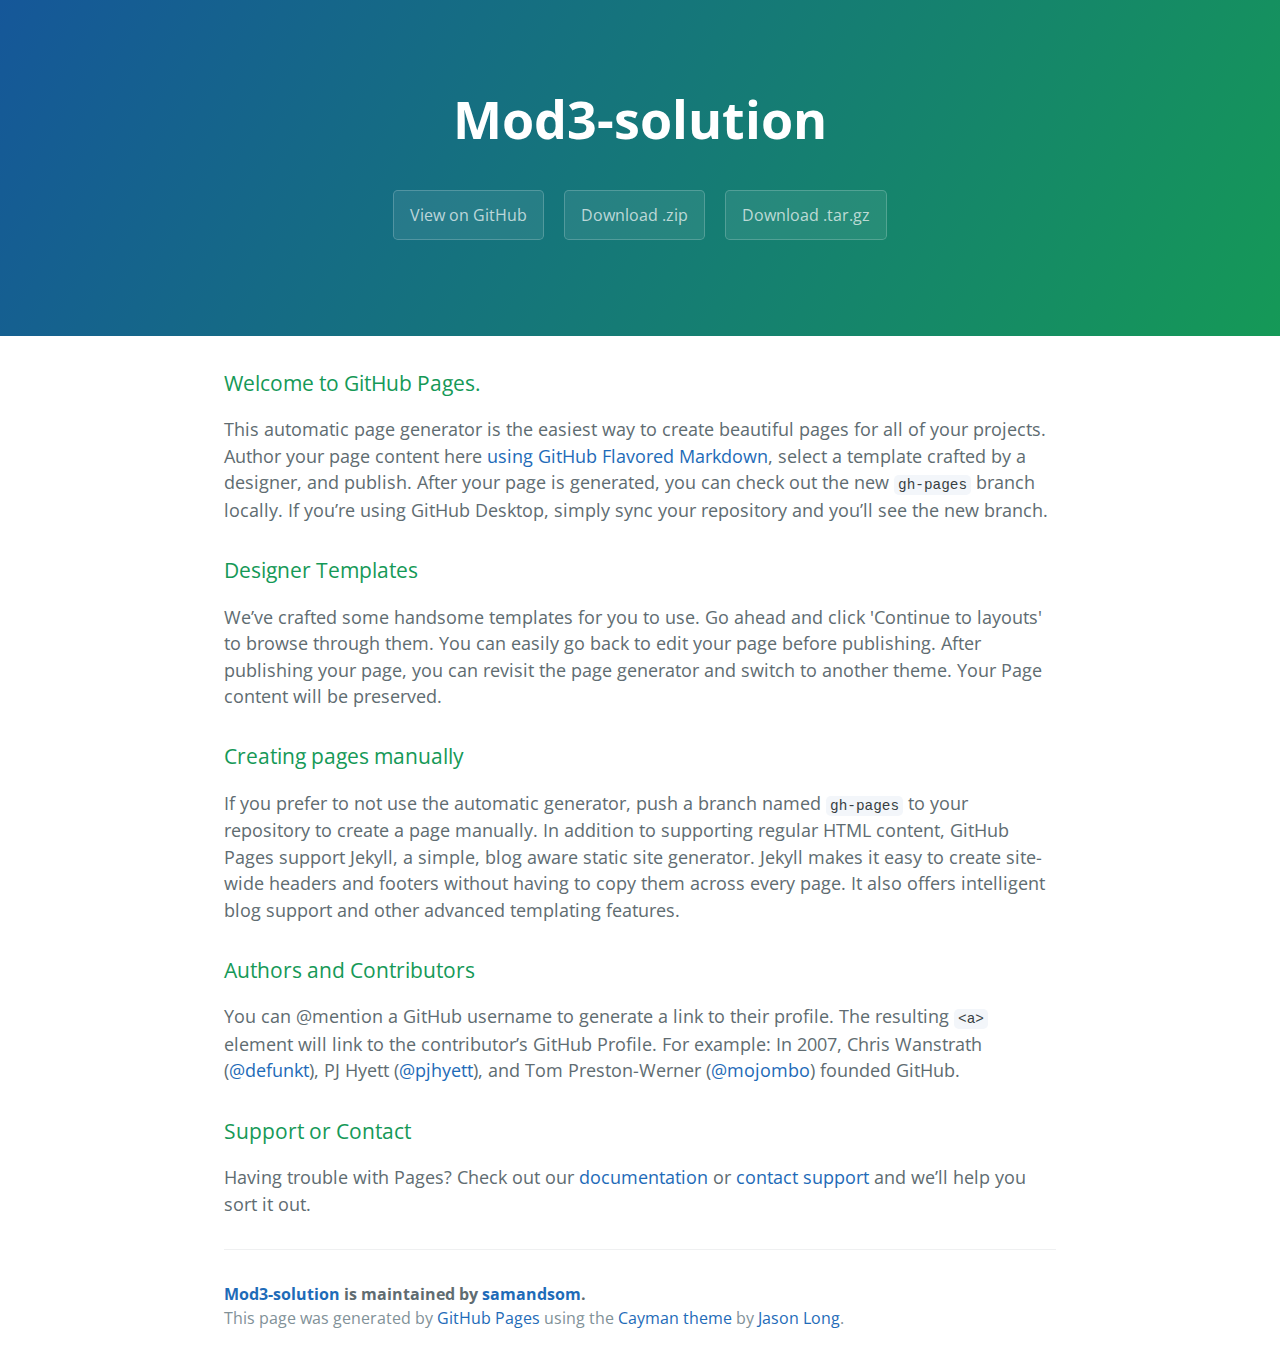
<file: index.html>
<!DOCTYPE html>
<html lang="en-us">
  <head>
    <meta charset="UTF-8">
    <title>Mod3-solution by samandsom</title>
    <meta name="viewport" content="width=device-width, initial-scale=1">
    <link rel="stylesheet" type="text/css" href="stylesheets/normalize.css" media="screen">
    <link href='https://fonts.googleapis.com/css?family=Open+Sans:400,700' rel='stylesheet' type='text/css'>
    <link rel="stylesheet" type="text/css" href="stylesheets/stylesheet.css" media="screen">
    <link rel="stylesheet" type="text/css" href="stylesheets/github-light.css" media="screen">
  </head>
  <body>
    <section class="page-header">
      <h1 class="project-name">Mod3-solution</h1>
      <h2 class="project-tagline"></h2>
      <a href="https://github.com/samandsom/Mod3-Solution" class="btn">View on GitHub</a>
      <a href="https://github.com/samandsom/Mod3-Solution/zipball/master" class="btn">Download .zip</a>
      <a href="https://github.com/samandsom/Mod3-Solution/tarball/master" class="btn">Download .tar.gz</a>
    </section>

    <section class="main-content">
      <h3>
<a id="welcome-to-github-pages" class="anchor" href="#welcome-to-github-pages" aria-hidden="true"><span aria-hidden="true" class="octicon octicon-link"></span></a>Welcome to GitHub Pages.</h3>

<p>This automatic page generator is the easiest way to create beautiful pages for all of your projects. Author your page content here <a href="https://guides.github.com/features/mastering-markdown/">using GitHub Flavored Markdown</a>, select a template crafted by a designer, and publish. After your page is generated, you can check out the new <code>gh-pages</code> branch locally. If you’re using GitHub Desktop, simply sync your repository and you’ll see the new branch.</p>

<h3>
<a id="designer-templates" class="anchor" href="#designer-templates" aria-hidden="true"><span aria-hidden="true" class="octicon octicon-link"></span></a>Designer Templates</h3>

<p>We’ve crafted some handsome templates for you to use. Go ahead and click 'Continue to layouts' to browse through them. You can easily go back to edit your page before publishing. After publishing your page, you can revisit the page generator and switch to another theme. Your Page content will be preserved.</p>

<h3>
<a id="creating-pages-manually" class="anchor" href="#creating-pages-manually" aria-hidden="true"><span aria-hidden="true" class="octicon octicon-link"></span></a>Creating pages manually</h3>

<p>If you prefer to not use the automatic generator, push a branch named <code>gh-pages</code> to your repository to create a page manually. In addition to supporting regular HTML content, GitHub Pages support Jekyll, a simple, blog aware static site generator. Jekyll makes it easy to create site-wide headers and footers without having to copy them across every page. It also offers intelligent blog support and other advanced templating features.</p>

<h3>
<a id="authors-and-contributors" class="anchor" href="#authors-and-contributors" aria-hidden="true"><span aria-hidden="true" class="octicon octicon-link"></span></a>Authors and Contributors</h3>

<p>You can @mention a GitHub username to generate a link to their profile. The resulting <code>&lt;a&gt;</code> element will link to the contributor’s GitHub Profile. For example: In 2007, Chris Wanstrath (<a href="https://github.com/defunkt" class="user-mention">@defunkt</a>), PJ Hyett (<a href="https://github.com/pjhyett" class="user-mention">@pjhyett</a>), and Tom Preston-Werner (<a href="https://github.com/mojombo" class="user-mention">@mojombo</a>) founded GitHub.</p>

<h3>
<a id="support-or-contact" class="anchor" href="#support-or-contact" aria-hidden="true"><span aria-hidden="true" class="octicon octicon-link"></span></a>Support or Contact</h3>

<p>Having trouble with Pages? Check out our <a href="https://help.github.com/pages">documentation</a> or <a href="https://github.com/contact">contact support</a> and we’ll help you sort it out.</p>

      <footer class="site-footer">
        <span class="site-footer-owner"><a href="https://github.com/samandsom/Mod3-Solution">Mod3-solution</a> is maintained by <a href="https://github.com/samandsom">samandsom</a>.</span>

        <span class="site-footer-credits">This page was generated by <a href="https://pages.github.com">GitHub Pages</a> using the <a href="https://github.com/jasonlong/cayman-theme">Cayman theme</a> by <a href="https://twitter.com/jasonlong">Jason Long</a>.</span>
      </footer>

    </section>

  
  </body>
</html>
</file>
<file: stylesheets/stylesheet.css>
* {
  box-sizing: border-box; }

body {
  padding: 0;
  margin: 0;
  font-family: "Open Sans", "Helvetica Neue", Helvetica, Arial, sans-serif;
  font-size: 16px;
  line-height: 1.5;
  color: #606c71; }

a {
  color: #1e6bb8;
  text-decoration: none; }
  a:hover {
    text-decoration: underline; }

.btn {
  display: inline-block;
  margin-bottom: 1rem;
  color: rgba(255, 255, 255, 0.7);
  background-color: rgba(255, 255, 255, 0.08);
  border-color: rgba(255, 255, 255, 0.2);
  border-style: solid;
  border-width: 1px;
  border-radius: 0.3rem;
  transition: color 0.2s, background-color 0.2s, border-color 0.2s; }
  .btn + .btn {
    margin-left: 1rem; }

.btn:hover {
  color: rgba(255, 255, 255, 0.8);
  text-decoration: none;
  background-color: rgba(255, 255, 255, 0.2);
  border-color: rgba(255, 255, 255, 0.3); }

@media screen and (min-width: 64em) {
  .btn {
    padding: 0.75rem 1rem; } }

@media screen and (min-width: 42em) and (max-width: 64em) {
  .btn {
    padding: 0.6rem 0.9rem;
    font-size: 0.9rem; } }

@media screen and (max-width: 42em) {
  .btn {
    display: block;
    width: 100%;
    padding: 0.75rem;
    font-size: 0.9rem; }
    .btn + .btn {
      margin-top: 1rem;
      margin-left: 0; } }

.page-header {
  color: #fff;
  text-align: center;
  background-color: #159957;
  background-image: linear-gradient(120deg, #155799, #159957); }

@media screen and (min-width: 64em) {
  .page-header {
    padding: 5rem 6rem; } }

@media screen and (min-width: 42em) and (max-width: 64em) {
  .page-header {
    padding: 3rem 4rem; } }

@media screen and (max-width: 42em) {
  .page-header {
    padding: 2rem 1rem; } }

.project-name {
  margin-top: 0;
  margin-bottom: 0.1rem; }

@media screen and (min-width: 64em) {
  .project-name {
    font-size: 3.25rem; } }

@media screen and (min-width: 42em) and (max-width: 64em) {
  .project-name {
    font-size: 2.25rem; } }

@media screen and (max-width: 42em) {
  .project-name {
    font-size: 1.75rem; } }

.project-tagline {
  margin-bottom: 2rem;
  font-weight: normal;
  opacity: 0.7; }

@media screen and (min-width: 64em) {
  .project-tagline {
    font-size: 1.25rem; } }

@media screen and (min-width: 42em) and (max-width: 64em) {
  .project-tagline {
    font-size: 1.15rem; } }

@media screen and (max-width: 42em) {
  .project-tagline {
    font-size: 1rem; } }

.main-content :first-child {
  margin-top: 0; }
.main-content img {
  max-width: 100%; }
.main-content h1, .main-content h2, .main-content h3, .main-content h4, .main-content h5, .main-content h6 {
  margin-top: 2rem;
  margin-bottom: 1rem;
  font-weight: normal;
  color: #159957; }
.main-content p {
  margin-bottom: 1em; }
.main-content code {
  padding: 2px 4px;
  font-family: Consolas, "Liberation Mono", Menlo, Courier, monospace;
  font-size: 0.9rem;
  color: #383e41;
  background-color: #f3f6fa;
  border-radius: 0.3rem; }
.main-content pre {
  padding: 0.8rem;
  margin-top: 0;
  margin-bottom: 1rem;
  font: 1rem Consolas, "Liberation Mono", Menlo, Courier, monospace;
  color: #567482;
  word-wrap: normal;
  background-color: #f3f6fa;
  border: solid 1px #dce6f0;
  border-radius: 0.3rem; }
  .main-content pre > code {
    padding: 0;
    margin: 0;
    font-size: 0.9rem;
    color: #567482;
    word-break: normal;
    white-space: pre;
    background: transparent;
    border: 0; }
.main-content .highlight {
  margin-bottom: 1rem; }
  .main-content .highlight pre {
    margin-bottom: 0;
    word-break: normal; }
.main-content .highlight pre, .main-content pre {
  padding: 0.8rem;
  overflow: auto;
  font-size: 0.9rem;
  line-height: 1.45;
  border-radius: 0.3rem; }
.main-content pre code, .main-content pre tt {
  display: inline;
  max-width: initial;
  padding: 0;
  margin: 0;
  overflow: initial;
  line-height: inherit;
  word-wrap: normal;
  background-color: transparent;
  border: 0; }
  .main-content pre code:before, .main-content pre code:after, .main-content pre tt:before, .main-content pre tt:after {
    content: normal; }
.main-content ul, .main-content ol {
  margin-top: 0; }
.main-content blockquote {
  padding: 0 1rem;
  margin-left: 0;
  color: #819198;
  border-left: 0.3rem solid #dce6f0; }
  .main-content blockquote > :first-child {
    margin-top: 0; }
  .main-content blockquote > :last-child {
    margin-bottom: 0; }
.main-content table {
  display: block;
  width: 100%;
  overflow: auto;
  word-break: normal;
  word-break: keep-all; }
  .main-content table th {
    font-weight: bold; }
  .main-content table th, .main-content table td {
    padding: 0.5rem 1rem;
    border: 1px solid #e9ebec; }
.main-content dl {
  padding: 0; }
  .main-content dl dt {
    padding: 0;
    margin-top: 1rem;
    font-size: 1rem;
    font-weight: bold; }
  .main-content dl dd {
    padding: 0;
    margin-bottom: 1rem; }
.main-content hr {
  height: 2px;
  padding: 0;
  margin: 1rem 0;
  background-color: #eff0f1;
  border: 0; }

@media screen and (min-width: 64em) {
  .main-content {
    max-width: 64rem;
    padding: 2rem 6rem;
    margin: 0 auto;
    font-size: 1.1rem; } }

@media screen and (min-width: 42em) and (max-width: 64em) {
  .main-content {
    padding: 2rem 4rem;
    font-size: 1.1rem; } }

@media screen and (max-width: 42em) {
  .main-content {
    padding: 2rem 1rem;
    font-size: 1rem; } }

.site-footer {
  padding-top: 2rem;
  margin-top: 2rem;
  border-top: solid 1px #eff0f1; }

.site-footer-owner {
  display: block;
  font-weight: bold; }

.site-footer-credits {
  color: #819198; }

@media screen and (min-width: 64em) {
  .site-footer {
    font-size: 1rem; } }

@media screen and (min-width: 42em) and (max-width: 64em) {
  .site-footer {
    font-size: 1rem; } }

@media screen and (max-width: 42em) {
  .site-footer {
    font-size: 0.9rem; } }
</file>
<file: stylesheets/github-light.css>
/*
The MIT License (MIT)

Copyright (c) 2016 GitHub, Inc.

Permission is hereby granted, free of charge, to any person obtaining a copy
of this software and associated documentation files (the "Software"), to deal
in the Software without restriction, including without limitation the rights
to use, copy, modify, merge, publish, distribute, sublicense, and/or sell
copies of the Software, and to permit persons to whom the Software is
furnished to do so, subject to the following conditions:

The above copyright notice and this permission notice shall be included in all
copies or substantial portions of the Software.

THE SOFTWARE IS PROVIDED "AS IS", WITHOUT WARRANTY OF ANY KIND, EXPRESS OR
IMPLIED, INCLUDING BUT NOT LIMITED TO THE WARRANTIES OF MERCHANTABILITY,
FITNESS FOR A PARTICULAR PURPOSE AND NONINFRINGEMENT. IN NO EVENT SHALL THE
AUTHORS OR COPYRIGHT HOLDERS BE LIABLE FOR ANY CLAIM, DAMAGES OR OTHER
LIABILITY, WHETHER IN AN ACTION OF CONTRACT, TORT OR OTHERWISE, ARISING FROM,
OUT OF OR IN CONNECTION WITH THE SOFTWARE OR THE USE OR OTHER DEALINGS IN THE
SOFTWARE.

*/

.pl-c /* comment */ {
  color: #969896;
}

.pl-c1 /* constant, variable.other.constant, support, meta.property-name, support.constant, support.variable, meta.module-reference, markup.raw, meta.diff.header */,
.pl-s .pl-v /* string variable */ {
  color: #0086b3;
}

.pl-e /* entity */,
.pl-en /* entity.name */ {
  color: #795da3;
}

.pl-smi /* variable.parameter.function, storage.modifier.package, storage.modifier.import, storage.type.java, variable.other */,
.pl-s .pl-s1 /* string source */ {
  color: #333;
}

.pl-ent /* entity.name.tag */ {
  color: #63a35c;
}

.pl-k /* keyword, storage, storage.type */ {
  color: #a71d5d;
}

.pl-s /* string */,
.pl-pds /* punctuation.definition.string, string.regexp.character-class */,
.pl-s .pl-pse .pl-s1 /* string punctuation.section.embedded source */,
.pl-sr /* string.regexp */,
.pl-sr .pl-cce /* string.regexp constant.character.escape */,
.pl-sr .pl-sre /* string.regexp source.ruby.embedded */,
.pl-sr .pl-sra /* string.regexp string.regexp.arbitrary-repitition */ {
  color: #183691;
}

.pl-v /* variable */ {
  color: #ed6a43;
}

.pl-id /* invalid.deprecated */ {
  color: #b52a1d;
}

.pl-ii /* invalid.illegal */ {
  color: #f8f8f8;
  background-color: #b52a1d;
}

.pl-sr .pl-cce /* string.regexp constant.character.escape */ {
  font-weight: bold;
  color: #63a35c;
}

.pl-ml /* markup.list */ {
  color: #693a17;
}

.pl-mh /* markup.heading */,
.pl-mh .pl-en /* markup.heading entity.name */,
.pl-ms /* meta.separator */ {
  font-weight: bold;
  color: #1d3e81;
}

.pl-mq /* markup.quote */ {
  color: #008080;
}

.pl-mi /* markup.italic */ {
  font-style: italic;
  color: #333;
}

.pl-mb /* markup.bold */ {
  font-weight: bold;
  color: #333;
}

.pl-md /* markup.deleted, meta.diff.header.from-file */ {
  color: #bd2c00;
  background-color: #ffecec;
}

.pl-mi1 /* markup.inserted, meta.diff.header.to-file */ {
  color: #55a532;
  background-color: #eaffea;
}

.pl-mdr /* meta.diff.range */ {
  font-weight: bold;
  color: #795da3;
}

.pl-mo /* meta.output */ {
  color: #1d3e81;
}
</file>
